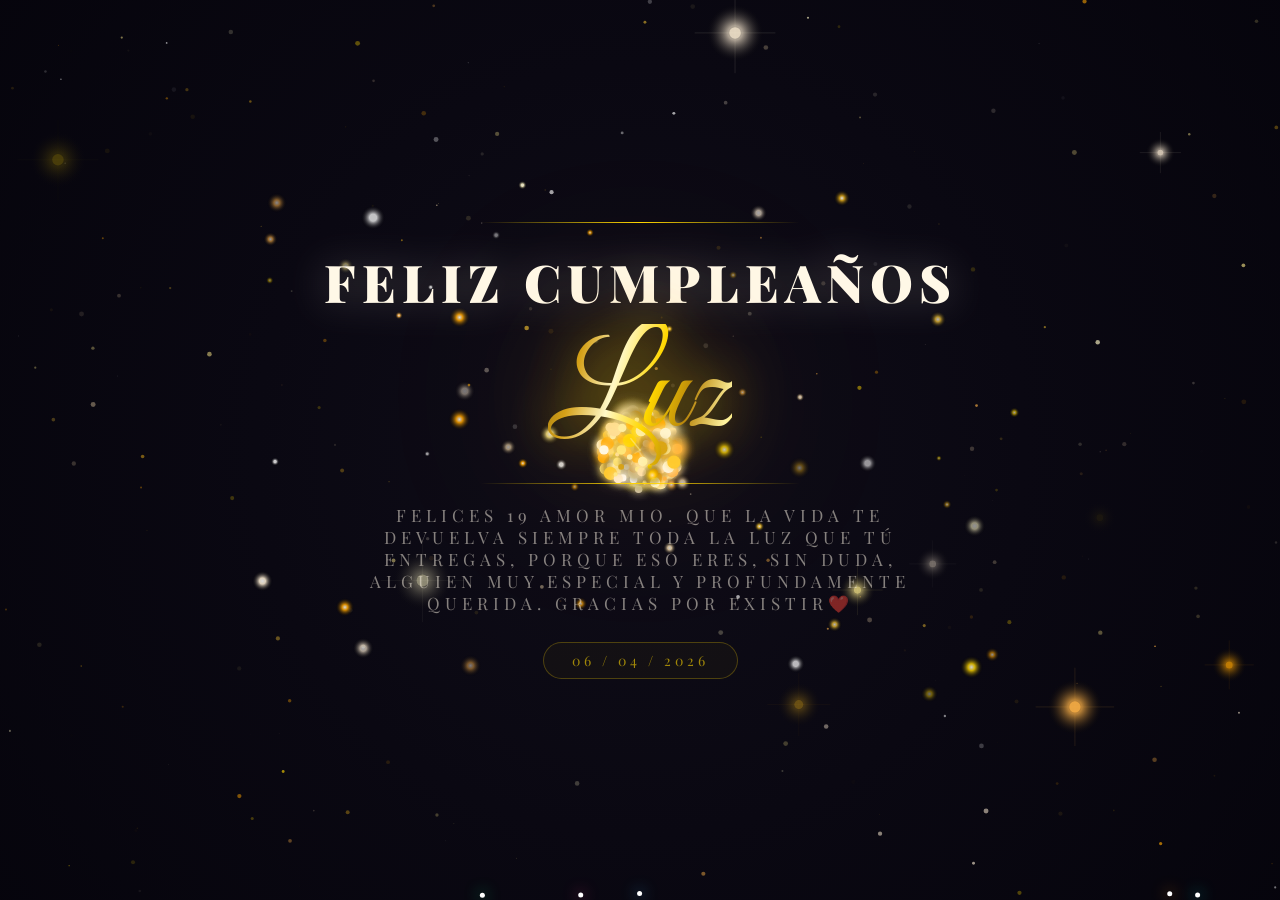
<file: index.html>
<!DOCTYPE html>
<html lang="es">
<head>
    <meta charset="UTF-8">
    <meta name="viewport" content="width=device-width, initial-scale=1.0">
    <title>Feliz Cumpleaños Mi Luz❤️ </title>
    <link href="https://fonts.googleapis.com/css2?family=Playfair+Display:wght@400;700;900&family=Great+Vibes&display=swap" rel="stylesheet">
    <link rel="stylesheet" href="styles.css">
</head>
<body>

    <div class="flash-overlay" id="flash"></div>
    <canvas id="bgCanvas"></canvas>
    <canvas id="fwCanvas"></canvas>
    <canvas id="mainCanvas"></canvas>

    <div class="star-wrapper" id="starWrap" role="button" aria-label="Toca la estrella" tabindex="0">
        <div class="star-halo-3"></div>
        <div class="star-halo-2"></div>
        <div class="star-halo-1"></div>
        <div class="star-rays-container" id="rays1"></div>
        <div class="star-rays-container-2" id="rays2"></div>
        <div class="orbit-ring" style="width:280px;height:280px;animation-duration:6s;">
            <div class="orbit-dot" style="top:-2px;left:50%;"></div>
        </div>
        <div class="orbit-ring" style="width:350px;height:350px;animation-duration:9s;animation-direction:reverse;">
            <div class="orbit-dot" style="top:50%;right:-2px;width:3px;height:3px;"></div>
        </div>
        <div class="orbit-ring" style="width:200px;height:200px;animation-duration:4s;">
            <div class="orbit-dot" style="bottom:-2px;left:30%;width:3px;height:3px;"></div>
        </div>
        <div class="star-core">
            <svg class="star-svg" viewBox="0 0 100 100" xmlns="http://www.w3.org/2000/svg">
                <defs>
                    <linearGradient id="sg" x1="0%" y1="0%" x2="100%" y2="100%">
                        <stop offset="0%" stop-color="#FFF8C6"/>
                        <stop offset="25%" stop-color="#FFD700"/>
                        <stop offset="50%" stop-color="#FFA500"/>
                        <stop offset="75%" stop-color="#FFD700"/>
                        <stop offset="100%" stop-color="#FFF3A0"/>
                    </linearGradient>
                </defs>
                <path d="M50 2 L62 36 L98 36 L69 57 L80 92 L50 72 L20 92 L31 57 L2 36 L38 36 Z" fill="url(#sg)"/>
            </svg>
        </div>
    </div>

    <p class="hint" id="hint">Toca la estrella</p>

    <div class="text-stage" id="textStage" aria-live="polite">
        <div class="line-top"></div>
        <div class="greeting">Feliz Cumpleaños</div>
        <div class="name">Luz</div>
        <div class="line-bottom"></div>
        <div class="submessage">Felices 19 amor mio. Que la vida te devuelva siempre toda la luz que tú entregas, porque eso eres, sin duda, alguien muy especial y profundamente querida. Gracias por existir❤️</div>
        <div class="year-badge">06 / 04 / 2026</div>
    </div>

    <script src="script.js"></script>
</body>
</html>
</file>
<file: styles.css>
:root {
    --gold: #FFD700;
    --gold-light: #FFF8C6;
    --gold-dark: #B8860B;
    --rose: #FF4081;
    --coral: #FF6B4A;
    --teal: #00E5CC;
    --bg-deep: #05040A;
}

* {
    margin: 0;
    padding: 0;
    box-sizing: border-box;
}

body {
    overflow: hidden;
    background: var(--bg-deep);
    width: 100vw;
    height: 100vh;
    font-family: 'Playfair Display', serif;
}

canvas {
    position: fixed;
    top: 0;
    left: 0;
    width: 100%;
    height: 100%;
}

#bgCanvas { z-index: 1; }
#fwCanvas { z-index: 2; pointer-events: none; }
#mainCanvas { z-index: 3; pointer-events: none; }

.star-wrapper {
    position: fixed;
    top: 50%;
    left: 50%;
    transform: translate(-50%, -50%);
    z-index: 4;
    cursor: pointer;
    transition: opacity 0.15s;
}

.star-wrapper.hidden {
    opacity: 0;
    pointer-events: none;
}

.star-halo-3 {
    position: absolute;
    top: 50%;
    left: 50%;
    transform: translate(-50%, -50%);
    width: 500px;
    height: 500px;
    border-radius: 50%;
    background: radial-gradient(circle, rgba(255,215,0,0.04) 0%, transparent 65%);
    animation: haloPulse 3s ease-in-out infinite;
}

.star-halo-2 {
    position: absolute;
    top: 50%;
    left: 50%;
    transform: translate(-50%, -50%);
    width: 340px;
    height: 340px;
    border-radius: 50%;
    background: radial-gradient(circle, rgba(255,215,0,0.1) 0%, rgba(255,180,0,0.03) 50%, transparent 70%);
    animation: haloPulse 2.5s ease-in-out infinite 0.4s;
}

.star-halo-1 {
    position: absolute;
    top: 50%;
    left: 50%;
    transform: translate(-50%, -50%);
    width: 220px;
    height: 220px;
    border-radius: 50%;
    background: radial-gradient(circle, rgba(255,230,100,0.35) 0%, rgba(255,200,0,0.08) 50%, transparent 70%);
    animation: haloPulse 2s ease-in-out infinite 0.2s;
}

.star-rays-container {
    position: absolute;
    top: 50%;
    left: 50%;
    transform: translate(-50%, -50%);
    width: 400px;
    height: 400px;
    animation: raysSpin 15s linear infinite;
}

.star-rays-container-2 {
    position: absolute;
    top: 50%;
    left: 50%;
    transform: translate(-50%, -50%);
    width: 320px;
    height: 320px;
    animation: raysSpin 10s linear infinite reverse;
}

.sray {
    position: absolute;
    top: 50%;
    left: 50%;
    transform-origin: top center;
    background: linear-gradient(to bottom, rgba(255,215,0,0.5), transparent);
    animation: rayGlow 2.5s ease-in-out infinite;
}

.star-core {
    position: relative;
    z-index: 2;
    animation: starFloat 3.5s ease-in-out infinite;
}

.star-svg {
    width: 150px;
    height: 150px;
    filter: drop-shadow(0 0 15px rgba(255,215,0,0.9))
            drop-shadow(0 0 40px rgba(255,200,0,0.5))
            drop-shadow(0 0 80px rgba(255,180,0,0.3))
            drop-shadow(0 0 120px rgba(255,160,0,0.15));
    animation: starSpin 10s linear infinite;
}

.orbit-ring {
    position: absolute;
    top: 50%;
    left: 50%;
    transform: translate(-50%, -50%);
    border: 1px solid rgba(255,215,0,0.06);
    border-radius: 50%;
    animation: orbitSpin linear infinite;
}

.orbit-dot {
    position: absolute;
    width: 4px;
    height: 4px;
    background: var(--gold);
    border-radius: 50%;
    box-shadow: 0 0 8px var(--gold), 0 0 16px rgba(255,215,0,0.4);
}

.hint {
    position: fixed;
    bottom: 70px;
    left: 50%;
    transform: translateX(-50%);
    z-index: 5;
    color: rgba(255,215,0,0.4);
    font-size: 13px;
    letter-spacing: 4px;
    text-transform: uppercase;
    animation: hintPulse 2.5s ease-in-out infinite;
    white-space: nowrap;
}

.hint.hidden {
    opacity: 0;
    transition: opacity 0.5s;
}

.flash-overlay {
    position: fixed;
    inset: 0;
    z-index: 20;
    pointer-events: none;
    opacity: 0;
    transition: opacity 0.08s;
}

.flash-overlay.fire {
    background: radial-gradient(circle at center, rgba(255,240,180,1) 0%, rgba(255,200,50,0.8) 30%, rgba(255,100,0,0.3) 60%, transparent 80%);
    opacity: 1;
}

.text-stage {
    position: fixed;
    inset: 0;
    z-index: 10;
    pointer-events: none;
    display: flex;
    flex-direction: column;
    align-items: center;
    justify-content: center;
    opacity: 0;
    transition: opacity 0.6s ease;
}

.text-stage.show {
    opacity: 1;
    pointer-events: auto;
}

.line-top {
    width: 0;
    height: 1px;
    background: linear-gradient(90deg, transparent, var(--gold), transparent);
    transition: width 1.2s cubic-bezier(0.22,1,0.36,1) 0.3s;
    margin-bottom: 24px;
}

.text-stage.show .line-top {
    width: min(320px, 55vw);
}

.greeting {
    font-family: 'Playfair Display', serif;
    font-weight: 900;
    font-size: clamp(28px, 5vw, 52px);
    color: #FFF8E7;
    letter-spacing: 6px;
    text-transform: uppercase;
    text-align: center;
    transform: translateY(30px) scale(0.9);
    opacity: 0;
    transition: all 1s cubic-bezier(0.22,1,0.36,1) 0.5s;
    filter: drop-shadow(0 0 20px rgba(255,248,231,0.3));
}

.text-stage.show .greeting {
    transform: translateY(0) scale(1);
    opacity: 1;
}

.name {
    font-family: 'Great Vibes', cursive;
    font-weight: 400;
    font-size: clamp(56px, 12vw, 130px);
    line-height: 1.1;
    margin: 8px 0 16px;
    text-align: center;
    transform: translateY(50px) scale(0.7);
    opacity: 0;
    transition: all 1.2s cubic-bezier(0.175,0.885,0.32,1.275) 0.9s;
    color: transparent;
    background: linear-gradient(
        105deg,
        #8B6914 0%, #D4A017 10%, #FFF8C6 20%, #FFD700 30%,
        #B8860B 40%, #FFF3A0 50%, #FFD700 60%, #D4A017 70%,
        #FFF8C6 80%, #B8860B 90%, #8B6914 100%
    );
    background-size: 200% 100%;
    -webkit-background-clip: text;
    background-clip: text;
    animation: liquidGold 4s ease-in-out infinite;
    filter: drop-shadow(0 0 25px rgba(255,215,0,0.7))
            drop-shadow(0 0 50px rgba(255,180,0,0.4))
            drop-shadow(0 0 100px rgba(255,150,0,0.2));
}

.text-stage.show .name {
    transform: translateY(0) scale(1);
    opacity: 1;
}

.line-bottom {
    width: 0;
    height: 1px;
    background: linear-gradient(90deg, transparent, var(--gold), transparent);
    transition: width 1.2s cubic-bezier(0.22,1,0.36,1) 1.4s;
    margin-bottom: 20px;
}

.text-stage.show .line-bottom {
    width: min(320px, 55vw);
}

.submessage {
    font-family: 'Playfair Display', serif;
    font-size: clamp(12px, 2vw, 17px);
    color: rgba(255,248,231,0.5);
    letter-spacing: 5px;
    text-transform: uppercase;
    transform: translateY(20px);
    opacity: 0;
    transition: all 0.8s ease 1.7s;
    text-align: center;
    max-width: 600px;
    padding: 0 20px;
}

.text-stage.show .submessage {
    transform: translateY(0);
    opacity: 1;
}

.year-badge {
    margin-top: 28px;
    padding: 8px 28px;
    border: 1px solid rgba(255,215,0,0.25);
    border-radius: 30px;
    font-size: clamp(11px, 1.5vw, 14px);
    color: rgba(255,215,0,0.6);
    letter-spacing: 4px;
    transform: translateY(15px);
    opacity: 0;
    transition: all 0.8s ease 2s;
    background: rgba(255,215,0,0.03);
}

.text-stage.show .year-badge {
    transform: translateY(0);
    opacity: 1;
}

.confetti-piece {
    position: fixed;
    top: -15px;
    z-index: 15;
    pointer-events: none;
}

@keyframes haloPulse {
    0%, 100% { transform: translate(-50%, -50%) scale(1); opacity: 0.7; }
    50% { transform: translate(-50%, -50%) scale(1.12); opacity: 1; }
}

@keyframes raysSpin {
    from { transform: translate(-50%, -50%) rotate(0deg); }
    to { transform: translate(-50%, -50%) rotate(360deg); }
}

@keyframes rayGlow {
    0%, 100% { opacity: 0.25; }
    50% { opacity: 0.7; }
}

@keyframes starFloat {
    0%, 100% { transform: translateY(0); }
    50% { transform: translateY(-14px); }
}

@keyframes starSpin {
    from { transform: rotate(0deg); }
    to { transform: rotate(360deg); }
}

@keyframes orbitSpin {
    from { transform: translate(-50%, -50%) rotate(0deg); }
    to { transform: translate(-50%, -50%) rotate(360deg); }
}

@keyframes hintPulse {
    0%, 100% { opacity: 0.25; }
    50% { opacity: 0.55; }
}

@keyframes liquidGold {
    0% { background-position: 200% 0; }
    100% { background-position: -200% 0; }
}

@keyframes confettiFall {
    0% { transform: translateY(0) rotate(0deg) rotateX(0deg); opacity: 1; }
    100% { transform: translateY(115vh) rotate(900deg) rotateX(360deg); opacity: 0; }
}

@keyframes sparkleUp {
    0% { transform: translateY(0) scale(0); opacity: 0; }
    15% { transform: translateY(-10vh) scale(1); opacity: 1; }
    100% { transform: translateY(-110vh) scale(0.1); opacity: 0; }
}

@media (max-width: 600px) {
    .star-svg { width: 110px; height: 110px; }
    .star-halo-3 { width: 350px; height: 350px; }
    .star-halo-2 { width: 240px; height: 240px; }
    .star-halo-1 { width: 160px; height: 160px; }
    .star-rays-container { width: 280px; height: 280px; }
    .star-rays-container-2 { width: 220px; height: 220px; }
    .hint { font-size: 11px; bottom: 45px; }
}

@media (prefers-reduced-motion: reduce) {
    *, *::before, *::after {
        animation-duration: 0.01ms !important;
        transition-duration: 0.01ms !important;
    }
                }
</file>
